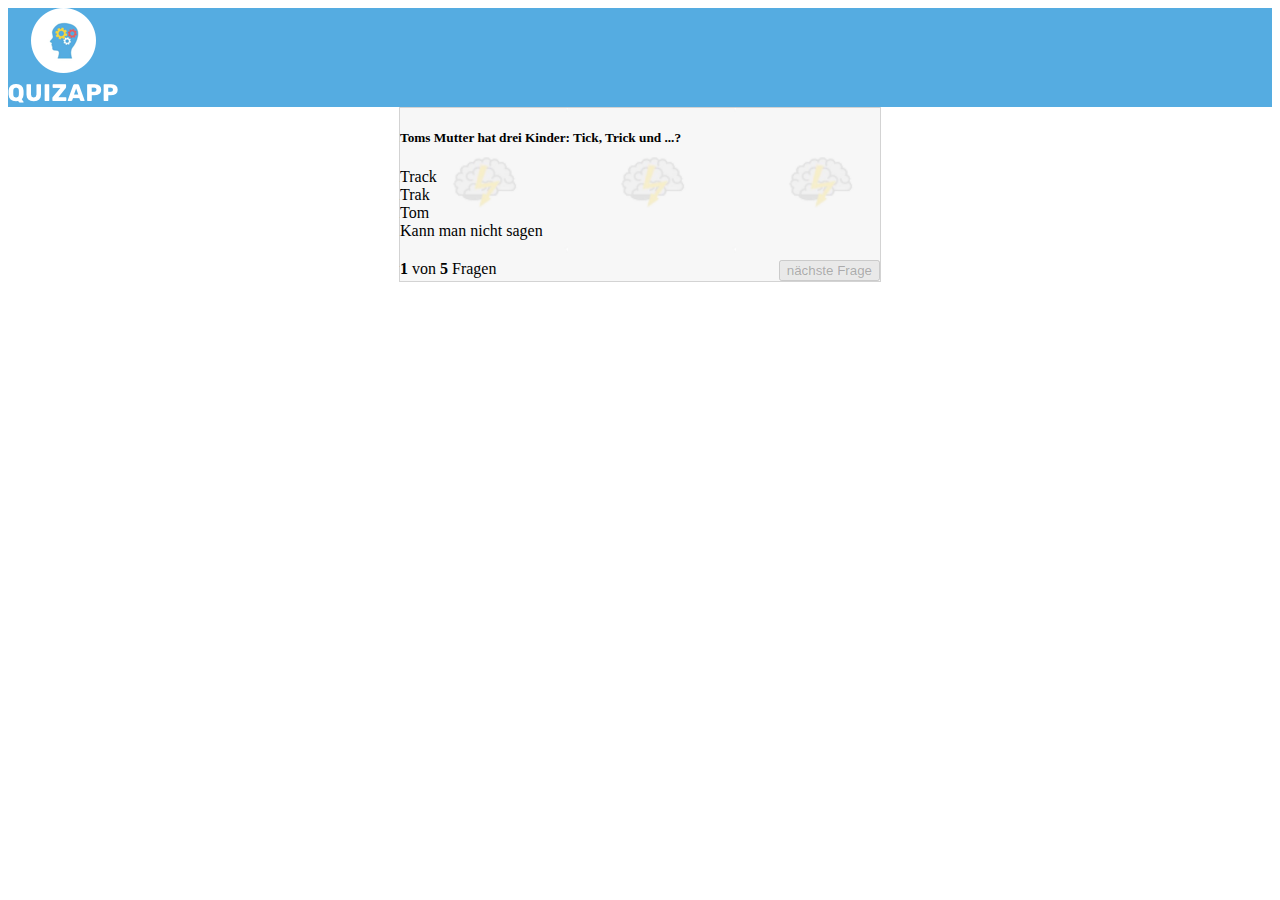
<file: index.html>
<!DOCTYPE html>
<html lang="en">

<head>
  <meta charset="UTF-8">
  <meta http-equiv="X-UA-Compatible" content="IE=edge">
  <meta name="viewport" content="width=device-width, initial-scale=1.0">
  <link href="https://cdn.jsdelivr.net/npm/bootstrap@5.3.0-alpha1/dist/css/bootstrap.min.css" rel="stylesheet"
    integrity="sha384-GLhlTQ8iRABdZLl6O3oVMWSktQOp6b7In1Zl3/Jr59b6EGGoI1aFkw7cmDA6j6gD" crossorigin="anonymous">
  <script src="https://cdn.jsdelivr.net/npm/bootstrap@5.3.0-alpha1/dist/js/bootstrap.bundle.min.js"
    integrity="sha384-w76AqPfDkMBDXo30jS1Sgez6pr3x5MlQ1ZAGC+nuZB+EYdgRZgiwxhTBTkF7CXvN"
    crossorigin="anonymous"></script>
  <link rel="stylesheet" href="style.css">
  <link rel="shortcut icon" href="img/favicon.png" type="image/x-icon">
  <script src="database.js"></script>
  <script src="script.js"></script>

  <title>Quizapp</title>
</head>

<body onload="showContent()">
  <nav class="navbar bg-body-tertiary">
    <div class="container-fluid">
      <a class="navbar-brand">
        <img src="img/logo.png" alt="Logo" class="d-inline-block align-text-top">

      </a>
    </div>
  </nav>
  <div class="progress" role="progressbar" aria-label="Example with label" aria-valuenow="25" aria-valuemin="0"
    aria-valuemax="100">
    <div class="progress-bar" id="progress" style="width: 0%"></div>
  </div>

  <div class="container mt-3">

    <div id="score" style="display: none">
      <div><img src="img/brainResult.png"></div>
      <div id="evaluation-first"></div>
      <div id="evaluation-second"></div>
      <button class="btn btn-primary mt-3" onclick="restartGame()">Neuer Versuch</button>
    </div>



    <div id="cardbox" class="cardbox p-5">

      <div class="card-body">
        <h5 class="card-title pb-2" id="question">Frage</h5>

        <div class="card mb-2 answer-card" onclick="answer('answer_1')">
          <div class="card-body" id="answer_1">
            Antwort
          </div>
        </div>

        <div class="card mb-2 answer-card" onclick="answer('answer_2')">
          <div class="card-body" id="answer_2">
            Antwort
          </div>
        </div>

        <div class="card mb-2 answer-card" onclick="answer('answer_3')">
          <div class="card-body" id="answer_3">
            Antwort
          </div>
        </div>

        <div class="card mb-2 answer-card" onclick="answer('answer_4')">
          <div class="card-body" id="answer_4">
            Antwort
          </div>
        </div>

        <div class="question-footer">
          <span><b id="current"></b> von <b id="length"></b></b> Fragen </span>
          <button id="next-question" class="btn btn-primary" disabled onclick="nextQuestion()">nächste Frage</button>
        </div>
      </div>
    </div>
  </div>

</body>

</html>
</file>
<file: style.css>
.container {
    display: flex;
    justify-content: center;
    align-items: center;
}

.navbar {
    background-color: #55ACE1 !important
}

.cardbox {
    width: 30rem;
    border: 1px solid lightgrey;
    background-image: url(img/brainbg.jpg);
    background-size: 35%;
}

.card {
    pointer-events: none;
}

.question-footer {
    display: flex;
    justify-content: space-between;
    margin-top: 20px !important;
}

.answer-card:hover {
    cursor: pointer;
    background-color: rgba(0, 0, 0, 0.05);
}

.bg-success,
.bg-danger {
    color: white;
}

.red {
    background-color: rgb(255, 0, 0, 0.2);
}

#score {
    display: flex;
    justify-content: center;
    flex-direction: column;
    align-items: center;
}

#evaluation-first {
    padding-top: 15px;
    text-align: center;
}


.navbar>.container-fluid {
    justify-content: center;
}
</file>
